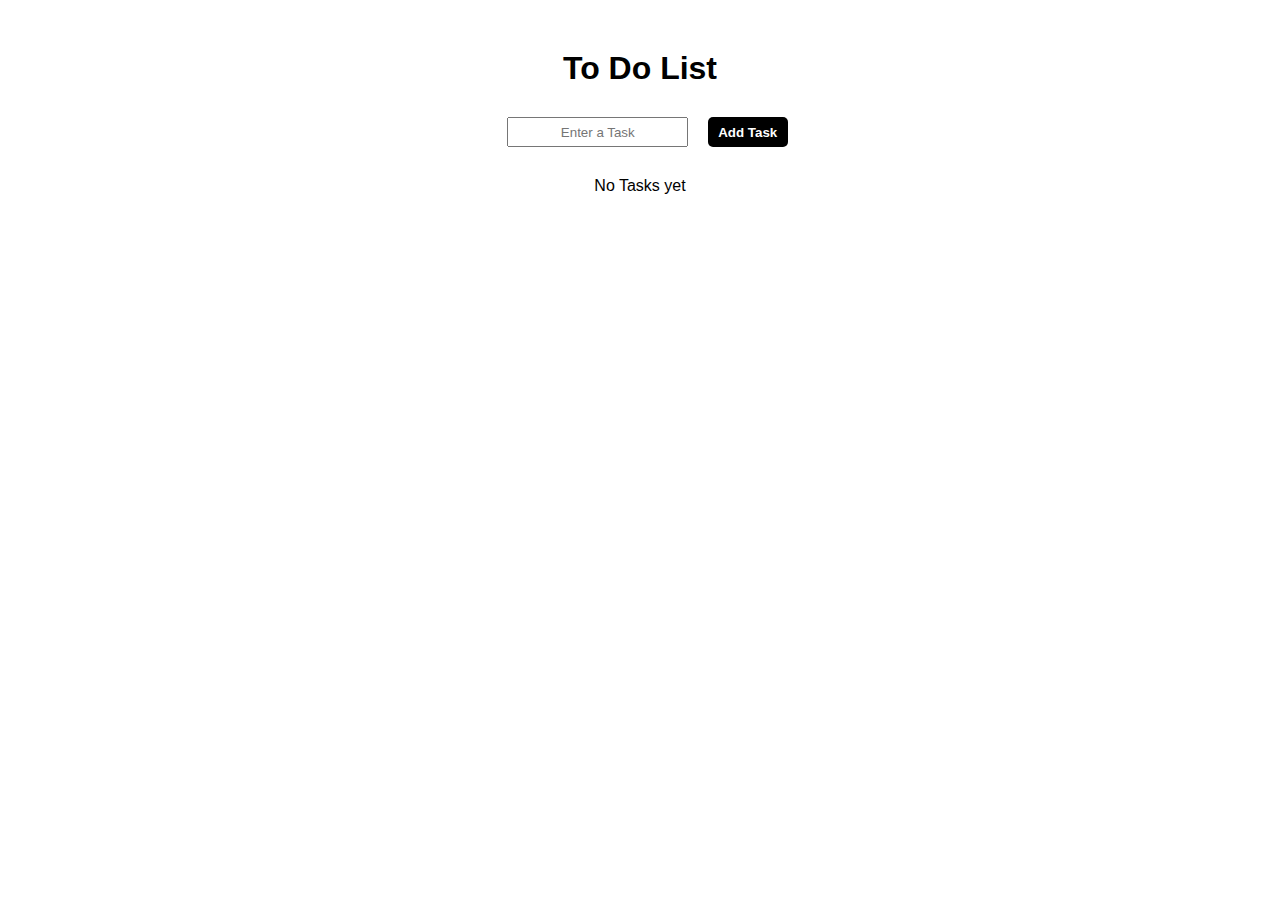
<file: project-3/index.html>
<!DOCTYPE html>
<html lang="en">
<head>
    <meta charset="UTF-8">
    <meta name="viewport" content="width=device-width, initial-scale=1.0">
    <title>To Do List App</title>
    <link rel="stylesheet" href="style.css">
</head>
<body>
    <h1>To Do List</h1>
    <input type="text" id="task" placeholder="Enter a Task">
    <button id="btn">Add Task</button>

    <ul id="list"></ul>
    <p id="msg">No Tasks yet</p>
    
    <script>
        const task = document.getElementById("task");
        const btn = document.getElementById("btn");
        const list = document.getElementById("list");
        const msg = document.getElementById("msg");

        function updatemsg(){
            if(list.children.length == 0){
                msg.style.display = "block";
            }else{
                msg.style.display = "none";
            }
        }
        btn.addEventListener("click", btnResult);
        function btnResult(){
            const btnResult = task.value.trim();

            if(task.value.trim() === ""){
                alert("Enter Task!!");
                return;
            }
        

            const li = document.createElement("li");
            li.innerText = task.value;

            const deletebtn = document.createElement("button");
            deletebtn.innerText = "Delete";
            deletebtn.classList.add("delete-button");

            li.appendChild(deletebtn);
            list.appendChild(li);

            task.value ="";
    
            updatemsg();
    
            deletebtn.addEventListener("click", deleteResult);
            function deleteResult(){
                li.remove();
                updatemsg();
            }
        }
        updatemsg();
    </script>
</body>
</html>
</file>
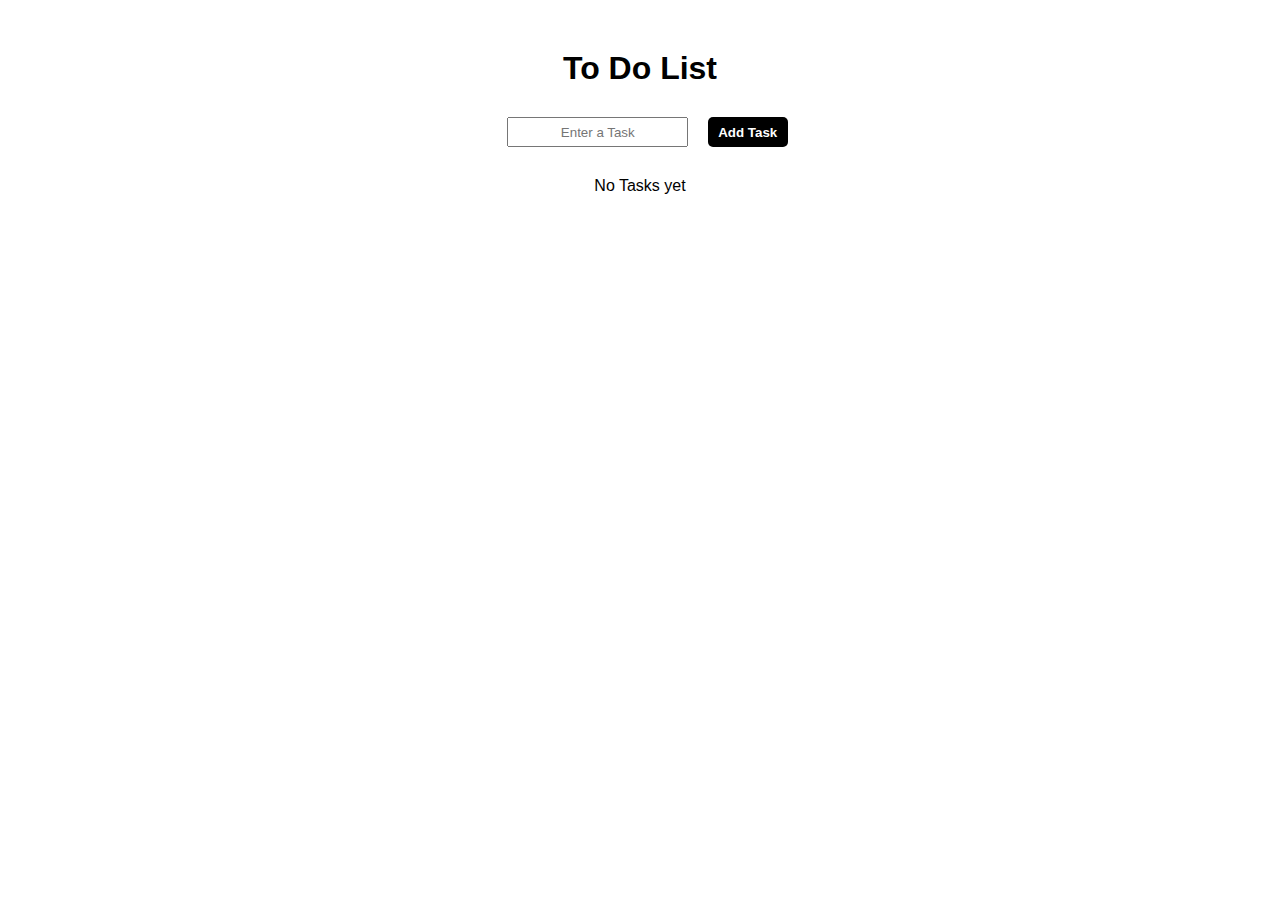
<file: index3.html>
<!DOCTYPE html>
<html lang="en">
<head>
    <meta charset="UTF-8">
    <meta name="viewport" content="width=device-width, initial-scale=1.0">
    <title>To Do List App</title>
    <link rel="stylesheet" href="task3.css">
</head>
<body>
    <h1>To Do List</h1>
    <input type="text" id="task" placeholder="Enter a Task">
    <button id="btn">Add Task</button>

    <ul id="list"></ul>
    <p id="msg">No Tasks yet</p>
    
    <script>
        const task = document.getElementById("task");
        const btn = document.getElementById("btn");
        const list = document.getElementById("list");
        const msg = document.getElementById("msg");

        function updatemsg(){
            if(list.children.length == 0){
                msg.style.display = "block";
            }else{
                msg.style.display = "none";
            }
        }
        btn.addEventListener("click", btnResult);
        function btnResult(){
            const btnResult = task.value.trim();

            if(task.value.trim() === ""){
                alert("Enter Task!!");
                return;
            }
        

            const li = document.createElement("li");
            li.innerText = task.value;

            const deletebtn = document.createElement("button");
            deletebtn.innerText = "Delete";
            deletebtn.classList.add("delete-button");

            li.appendChild(deletebtn);
            list.appendChild(li);

            task.value ="";
    
            updatemsg();
    
            deletebtn.addEventListener("click", deleteResult);
            function deleteResult(){
                li.remove();
                updatemsg();
            }
        }
        updatemsg();
    </script>
</body>
</html>
</file>
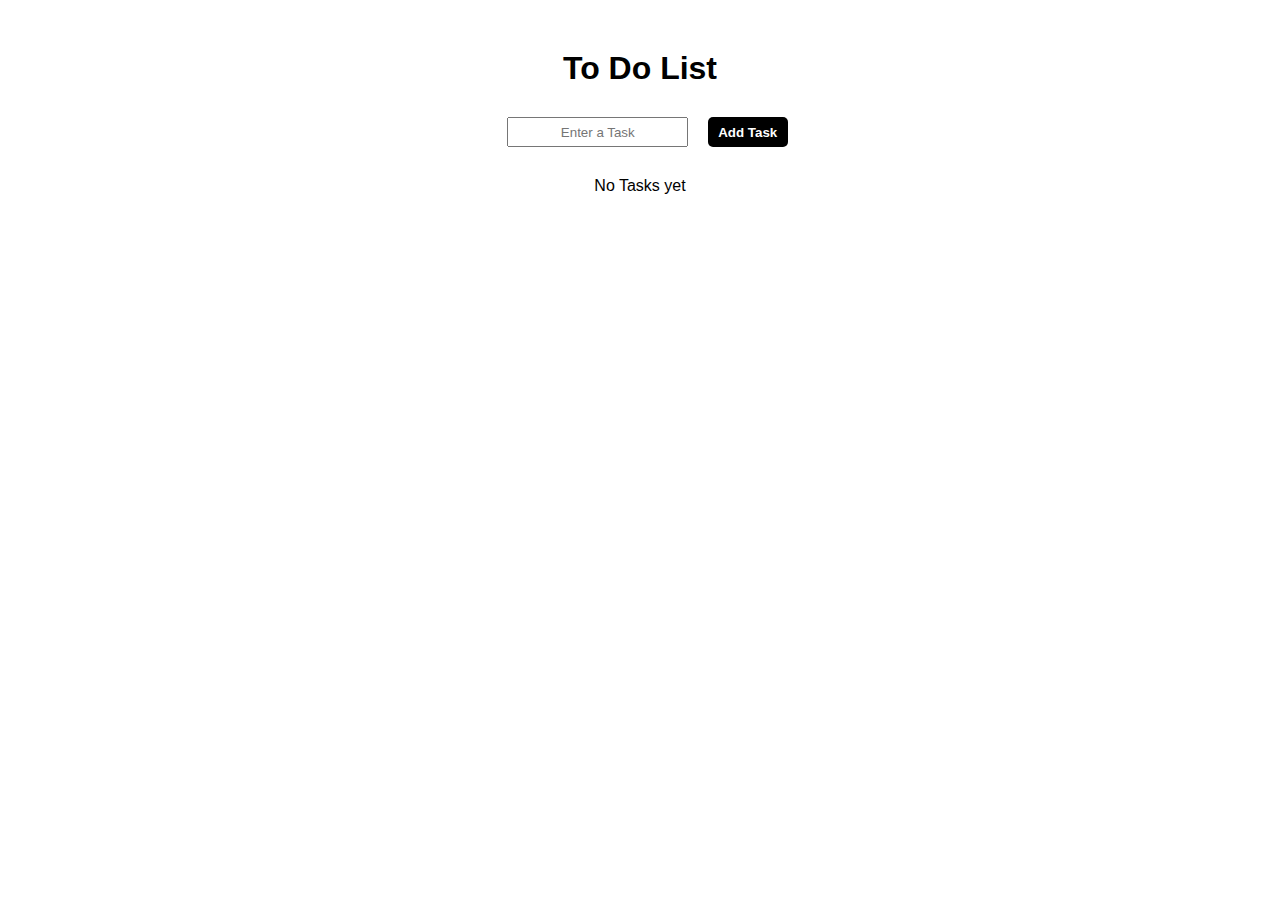
<file: task3.html>
<!DOCTYPE html>
<html lang="en">
<head>
    <meta charset="UTF-8">
    <meta name="viewport" content="width=device-width, initial-scale=1.0">
    <title>To Do List App</title>
    <link rel="stylesheet" href="task3.css">
</head>
<body>
    <h1>To Do List</h1>
    <input type="text" id="task" placeholder="Enter a Task">
    <button id="btn">Add Task</button>

    <ul id="list"></ul>
    <p id="msg">No Tasks yet</p>
    
    <script>
        const task = document.getElementById("task");
        const btn = document.getElementById("btn");
        const list = document.getElementById("list");
        const msg = document.getElementById("msg");

        function updatemsg(){
            if(list.children.length == 0){
                msg.style.display = "block";
            }else{
                msg.style.display = "none";
            }
        }
        btn.addEventListener("click", btnResult);
        function btnResult(){
            const btnResult = task.value.trim();

            if(task.value.trim() === ""){
                alert("Enter Task!!");
                return;
            }
        

            const li = document.createElement("li");
            li.innerText = task.value;

            const deletebtn = document.createElement("button");
            deletebtn.innerText = "Delete";
            deletebtn.classList.add("delete-button");

            li.appendChild(deletebtn);
            list.appendChild(li);

            task.value ="";
    
            updatemsg();
    
            deletebtn.addEventListener("click", deleteResult);
            function deleteResult(){
                li.remove();
                updatemsg();
            }
        }
        updatemsg();
    </script>
</body>
</html>
</file>
<file: project-3/style.css>
*{
    margin: 0;
    padding: 0;
    box-sizing: border-box;
    text-align: center;
    font-family: sans-serif;
}
body{
    margin-top: 50px;
}
#task{
    display: inline-block;
    margin: 30px 15px;
    height: 30px;
}
#btn{
    background-color: black;
    color: white;
    width: 80px;
    border: none;
    border-radius: 5px;
    height: 30px;
    font-weight: bold;
}
</file>
<file: task3.css>
*{
    margin: 0;
    padding: 0;
    box-sizing: border-box;
    text-align: center;
    font-family: sans-serif;
}
body{
    margin-top: 50px;
}
#task{
    display: inline-block;
    margin: 30px 15px;
    height: 30px;
}
#btn{
    background-color: black;
    color: white;
    width: 80px;
    border: none;
    border-radius: 5px;
    height: 30px;
    font-weight: bold;
}
</file>
